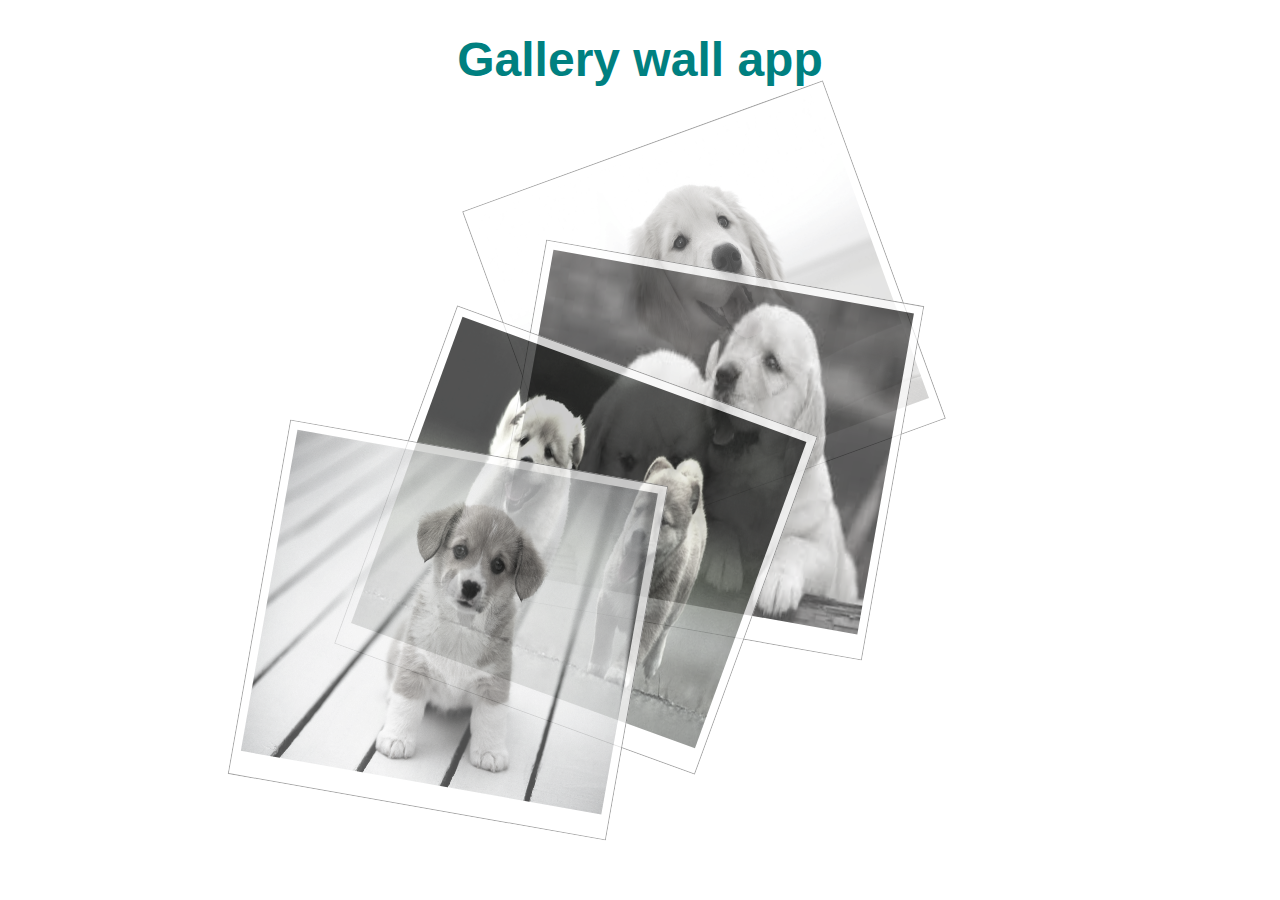
<file: index.html>
<!DOCTYPE html>
<html lang="en">
<head>
    <meta charset="UTF-16">
    <meta http-equiv="X-UA-Compatible" content="IE=edge">
    <meta name="viewport" content="width=device-width, initial-scale=1.0">
    <!-- Page title -->
    <title>Gallery</title>
    <!-- CSS file link -->
    <link rel="stylesheet" href="./css/style.css">
</head>
<body>
    <div class="main-page"></div>
    <!-- H1 -->
    <h1>Gallery wall app</h1>
    <!-- First image -->
    <div class="img-card">
        <img 
        src="./img/golden_retriever_puppy.jpg" 
        alt="puppy" 
        class="img" 
        id="img1"
        >
    </div>
    <!-- Seccond image -->
    <div class="img-card">
        <img 
        src="./img/images.jpeg" 
        alt="puppy" 
        class="img"
        id="img2"
        >
    </div>
    <!-- Third image -->
    <div class="img-card">
        <img 
        src="./img/puppies.jpg" 
        alt="puppies" 
        class="img"
        id="img3">
    </div>
    <!-- Fourth image -->
    <div class="img-card">
        <img 
        src="./img/puppy-img1.jpg" 
        alt="puppy"
        class="img"
        id="img4">
    </div>
</div>
</body>
</html>
</file>
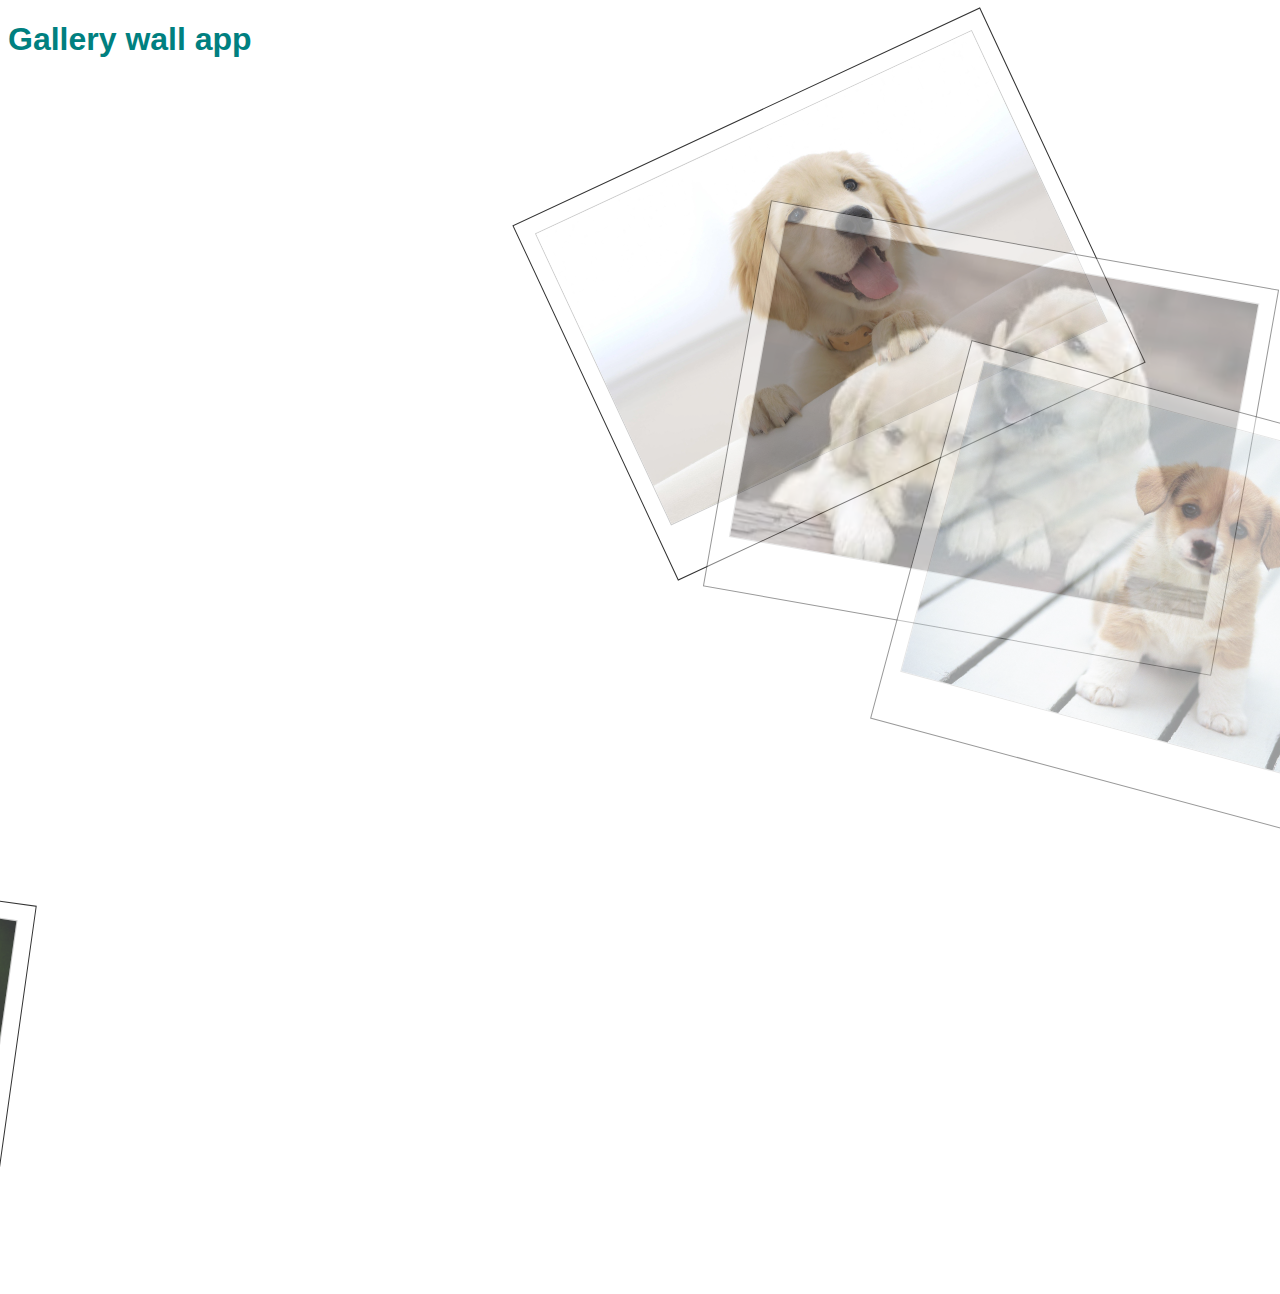
<file: galleryWallApp/index.html>
<!DOCTYPE html>
<html lang="en">
<head>
    <meta charset="UTF-16">
    <meta http-equiv="X-UA-Compatible" content="IE=edge">
    <meta name="viewport" content="width=device-width, initial-scale=1.0">
    <title>Gallery</title>
    <link rel="stylesheet" href="./style.css">
</head>
<body>
    <h1>Gallery wall app</h1>
    
    <div class="img1">
        <img src="./img/golden_retriever_puppy.jpg" alt="puppy">
    </div>
    <div class="img2">
        <img src="./img/images.jpeg" alt="puppy">
    </div>
    <div class="img3">
        <img src="./img/puppies.jpg" alt="puppies">
    </div>
    <div class="img4">
        <img src="./img/puppy-img1.jpg" alt="puppy">
    </div>
</body>
</html>
</file>
<file: css/style.css>
/* All elements style */
* {
  box-sizing: border-box;
  margin: 0;
  padding: 0;
}
/* H1 style */
h1 {
  font-family: "Gill Sans", "Gill Sans MT", "Trebuchet MS", sans-serif;
  font-size: 3rem;
  color: teal;
  text-align: center;
  padding-top: 2rem;
  margin-bottom: 5rem;
}
/* Images style by class */
.img {
  border: 1px solid gray;
  background-color: white;
  padding: 0.5rem;
  padding-bottom: 1.5rem;
  position: absolute;
  width: 30%;
  height: 40%;
  z-index: auto;
  opacity: 0.7;
  filter: grayscale(90%);
  transition: 3s;
}
/* First image style by id*/
#img1 {
  top: 15%;
  right: 30%;
  transform: rotate(-20deg);
}
/* Seccond image style by id*/
#img2 {
  top: 30%;
  right: 30%;
  transform: rotate(10deg);
}
/* Third image style by id */
#img3 {
  top: 40%;
  right: 40%;
  transform: rotate(20deg);
}
/* fourth image style by id */
#img4 {
  top: 50%;
  right: 50%;
  transform: rotate(10deg);
}
/* Advanced style */
/* Image one :hover */
#img1:hover {
  filter: grayscale(0%);
  transform: scale(1.1);
  cursor: pointer;
  opacity: 1;
  z-index: 1;
}
/* Image two :hover */
#img2:hover {
  filter: grayscale(0%);
  transform: scale(1.1);
  cursor: pointer;
  opacity: 1;
  z-index: 1;
}
/* Image three :hover */
#img3:hover {
  filter: grayscale(0%);
  transform: scale(1.1);
  cursor: pointer;
  opacity: 1;
  z-index: 1;
}
/* Image four :hover */
#img4:hover {
  filter: grayscale(0%);
  transform: scale(1.1);
  cursor: pointer;
  opacity: 1;
  z-index: 1;
}
</file>
<file: galleryWallApp/style.css>
h1 {
  font-family: "Gill Sans", "Gill Sans MT", Calibri, "Trebuchet MS", sans-serif;
  color: teal;
}

div {
  display: inline-block;
  border: 1px black solid;
  padding: 1rem 1rem 3rem 1rem;
  background-color: white;
}

img {
  width: 30rem;
  height: 20rem;
  border: 1px silver solid;
}

.img1 {
  position: relative;
  top: 2vh;
  left: 44vw;
  transform: rotate(-25deg);
  opacity: 0.8;
}

.img2 {
  position: relative;
  top: 18vh;
  left: 16vw;
  transform: rotate(10deg);
  opacity: 0.4;
}

.img4 {
  position: relative;
  bottom: 8vh;
  left: 30vw;
  transform: rotate(15deg);
  opacity: 0.4;
}

.img3 {
  position: relative;
  top: 44vh;
  right: 40vw;
  transform: rotate(8deg);
  opacity: 0.8;
}
</file>
